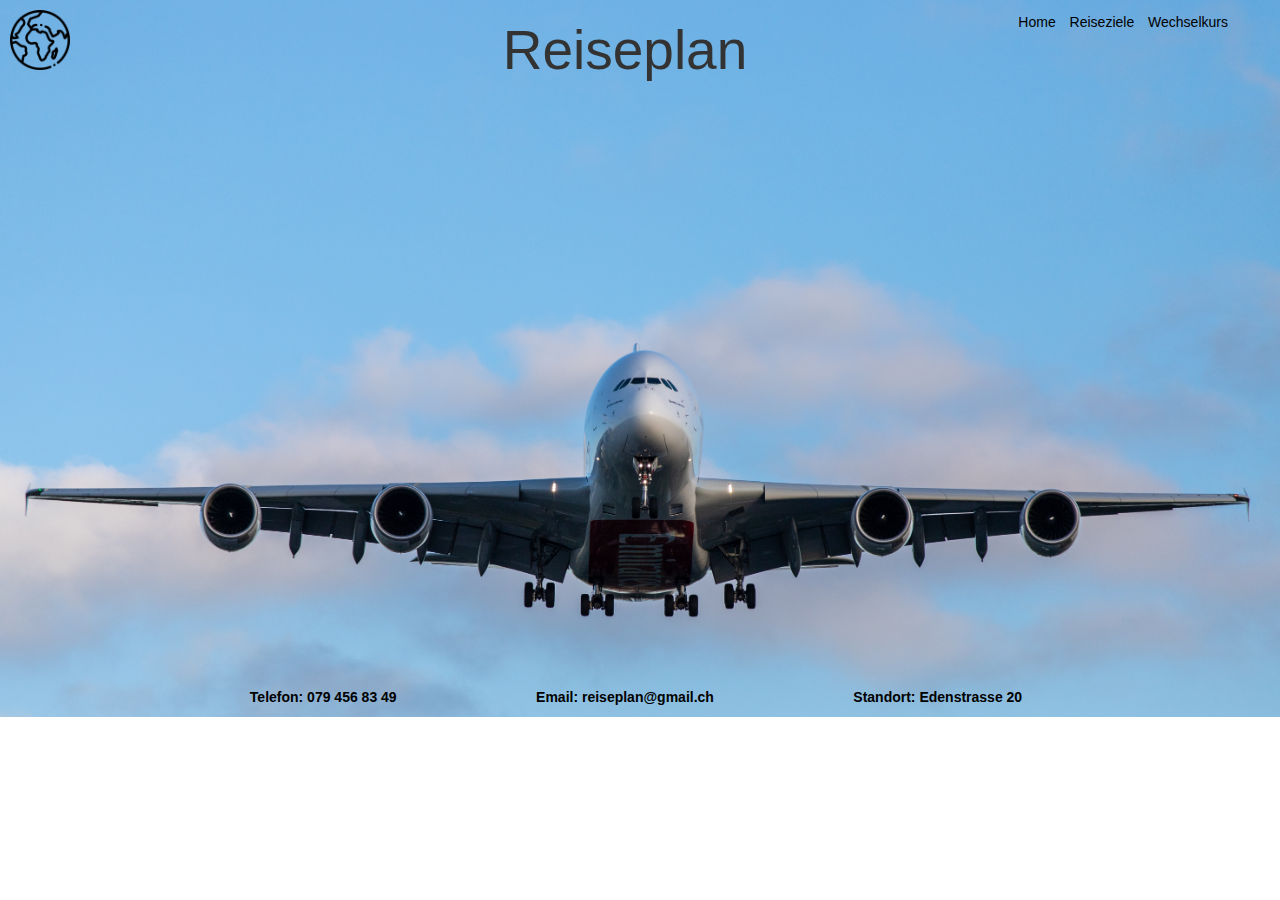
<file: index.html>
<!DOCTYPE html>
<html>

<head>
    <meta charset="utf-8">
    <title>Reiseplan</title>
    <link rel="shortcut icon" href="img/planet-erde.png">
    <link rel="stylesheet" href="https://maxcdn.bootstrapcdn.com/bootstrap/3.3.7/css/bootstrap.min.css"
        integrity="sha384-BVYiiSIFeK1dGmJRAkycuHAHRg32OmUcww7on3RYdg4Va+PmSTsz/K68vbdEjh4u" crossorigin="anonymous">
    <link rel="stylesheet" type="text/css" href="css/style.css">
</head>

<body>
    <div class="bg" style="background-image: url('./img/kevin-hackert-jO42qNF3DIQ-unsplash.jpg');">
        <header>
            <div class="row">
                <div class="col-sm-4">
                    <a href="index.html">
                        <img class="logo" width="80" src="img/planet-erde.png" alt="logo">
                    </a>
                </div>
                <div class="col-sm-4">
                    <h1>Reiseplan</h1>
                </div>
                <div class="col-sm-4">
                    <nav>
                        <ul>
                            <li> <a href="index.html">Home</a></li>
                            <li> <a href="seiten/reiseziele.html">Reiseziele</a></li>
                            <li> <a href="seiten/wechselkurs.html">Wechselkurs</a></li>
                        </ul>
                    </nav>
                </div>
            </div>
        </header>
        <footer class="footerstart">
            <br>
            <div class="row">
                <div class="col-sm-4">
                    <p class="rechts"> Telefon:<a href="tel:079 456 83 49"> 079 456 83 49</a></p>
                </div>
                <div class="col-sm-4">
                    <p class="mitte"> Email:<a href="mailto:reiseplan@gmail.ch"> reiseplan@gmail.ch</a> </p>
                </div>
                <div class="col-sm-4">
                    <p class="links">Standort: Edenstrasse 20</p>
                </div>
            </div>
        </footer>
    </div>
</body>

</html>
</file>
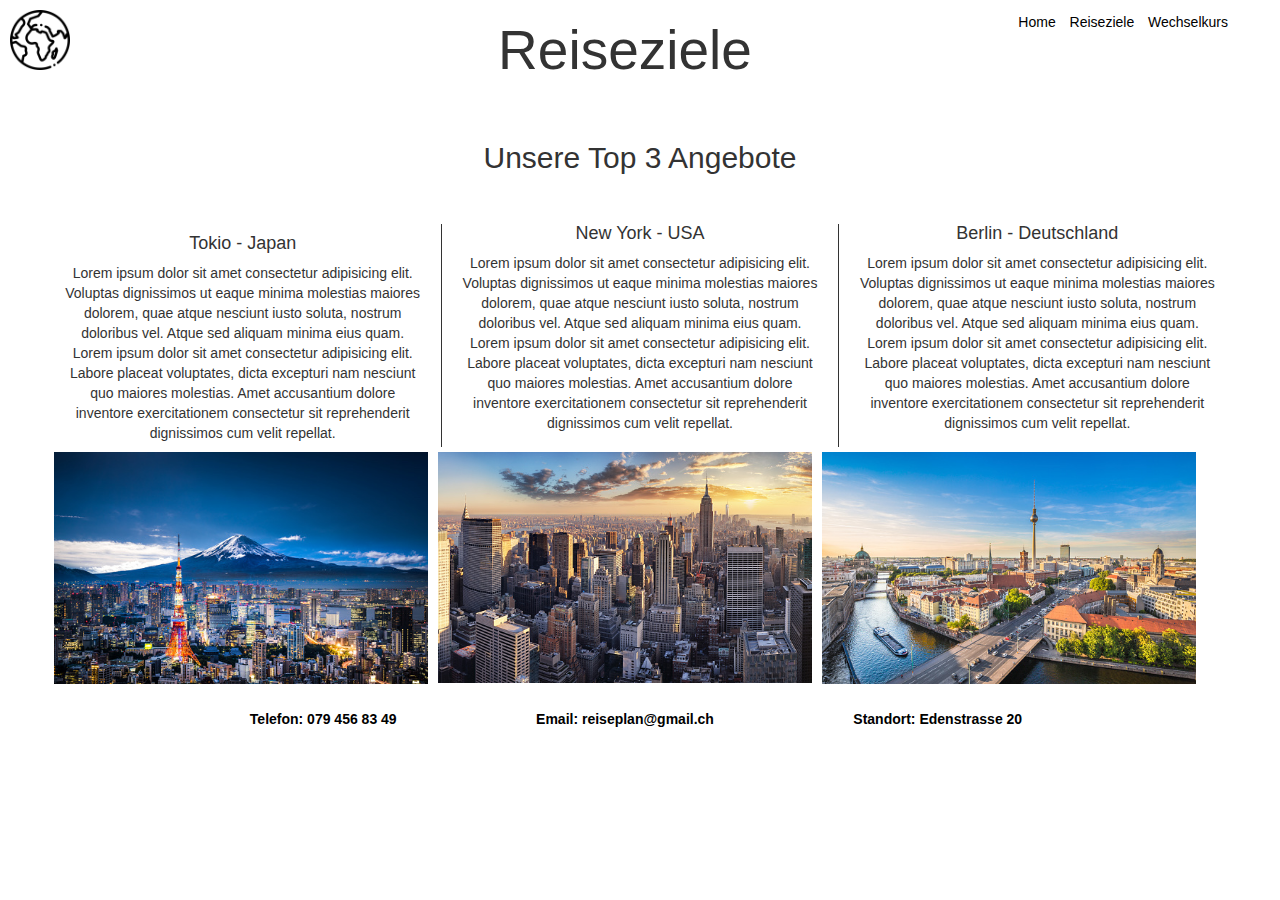
<file: seiten/reiseziele.html>
<!DOCTYPE html>
<html>

<head>
  <meta charset="utf-8">
  <title>Reiseziele</title>
  <link rel="shortcut icon" href="../img/planet-erde.png">
  <link rel="stylesheet" href="https://maxcdn.bootstrapcdn.com/bootstrap/3.3.7/css/bootstrap.min.css"
    integrity="sha384-BVYiiSIFeK1dGmJRAkycuHAHRg32OmUcww7on3RYdg4Va+PmSTsz/K68vbdEjh4u" crossorigin="anonymous">
  <link rel="stylesheet" type="text/css" href="../css/style.css">
</head>

<body>
  <header>
    <div class="row">
      <div class="col-sm-4">
        <a href="../index.html">
          <img class="logo" width="80" src="../img/planet-erde.png" alt="logo">
        </a>
      </div>
      <div class="col-sm-4">
        <h1>Reiseziele</h1>
      </div>
      <div class="col-sm-4">
        <nav>
          <ul>
            <li> <a href="../index.html">Home</a></li>
            <li> <a href="reiseziele.html">Reiseziele</a></li>
            <li> <a href="wechselkurs.html">Wechselkurs</a></li>
          </ul>
        </nav>
      </div>
  </header>
  <main>
    <div class="top3">
      <h2>Unsere Top 3 Angebote</h2>
    </div>
    <div class="lorem">
      <h4 class="Tessin-Margin">Tokio - Japan</h4>
      <p>Lorem ipsum dolor sit amet consectetur adipisicing elit. Voluptas dignissimos ut eaque minima molestias maiores
        dolorem, quae atque nesciunt iusto soluta, nostrum doloribus vel. Atque sed aliquam minima eius quam.
        Lorem ipsum dolor sit amet consectetur adipisicing elit. Labore placeat voluptates, dicta excepturi nam nesciunt
        quo maiores molestias. Amet accusantium dolore inventore exercitationem consectetur sit reprehenderit
        dignissimos
        cum velit repellat.
      </p>
      <h4>New York - USA</h4>
      <p>Lorem ipsum dolor sit amet consectetur adipisicing elit. Voluptas dignissimos ut eaque minima molestias maiores
        dolorem, quae atque nesciunt iusto soluta, nostrum doloribus vel. Atque sed aliquam minima eius quam.
        Lorem ipsum dolor sit amet consectetur adipisicing elit. Labore placeat voluptates, dicta excepturi nam nesciunt
        quo maiores molestias. Amet accusantium dolore inventore exercitationem consectetur sit reprehenderit
        dignissimos
        cum velit repellat.
      </p>
      <h4 class="Pontresina-Margin">Berlin - Deutschland</h4>
      <p>Lorem ipsum dolor sit amet consectetur adipisicing elit. Voluptas dignissimos ut eaque minima molestias maiores
        dolorem, quae atque nesciunt iusto soluta, nostrum doloribus vel. Atque sed aliquam minima eius quam.
        Lorem ipsum dolor sit amet consectetur adipisicing elit. Labore placeat voluptates, dicta excepturi nam nesciunt
        quo maiores molestias. Amet accusantium dolore inventore exercitationem consectetur sit reprehenderit
        dignissimos
        cum velit repellat.
      </p>
    </div>
    <div class="row">
      <div class="column">
        <img src="../img/istockphoto-904453184-170667a.jpeg" alt="bellinzona" style="width: 100%">
      </div>
      <div class="column">
        <img src="../img/istockphoto-615398376-170667a.jpeg" alt="zermatt" style="width:100%">
      </div>
      <div class="column">
        <img src="../img/istockphoto-503874284-170667a.jpeg" alt="pontresina" style="width:100%">
      </div>
    </div>
  </main>
  <footer>
    <br>
    <div class="row">
      <div class="col-sm-4">
        <p class="rechts"> Telefon:<a href="tel:079 456 83 49"> 079 456 83 49</a></p>
      </div>
      <div class="col-sm-4">
        <p class="mitte"> Email:<a href="mailto:reiseplan@gmail.ch"> reiseplan@gmail.ch</a> </p>
      </div>
      <div class="col-sm-4">
        <p class="links">Standort: Edenstrasse 20</p>
      </div>
    </div>
  </footer>
</body>

</html>
</file>
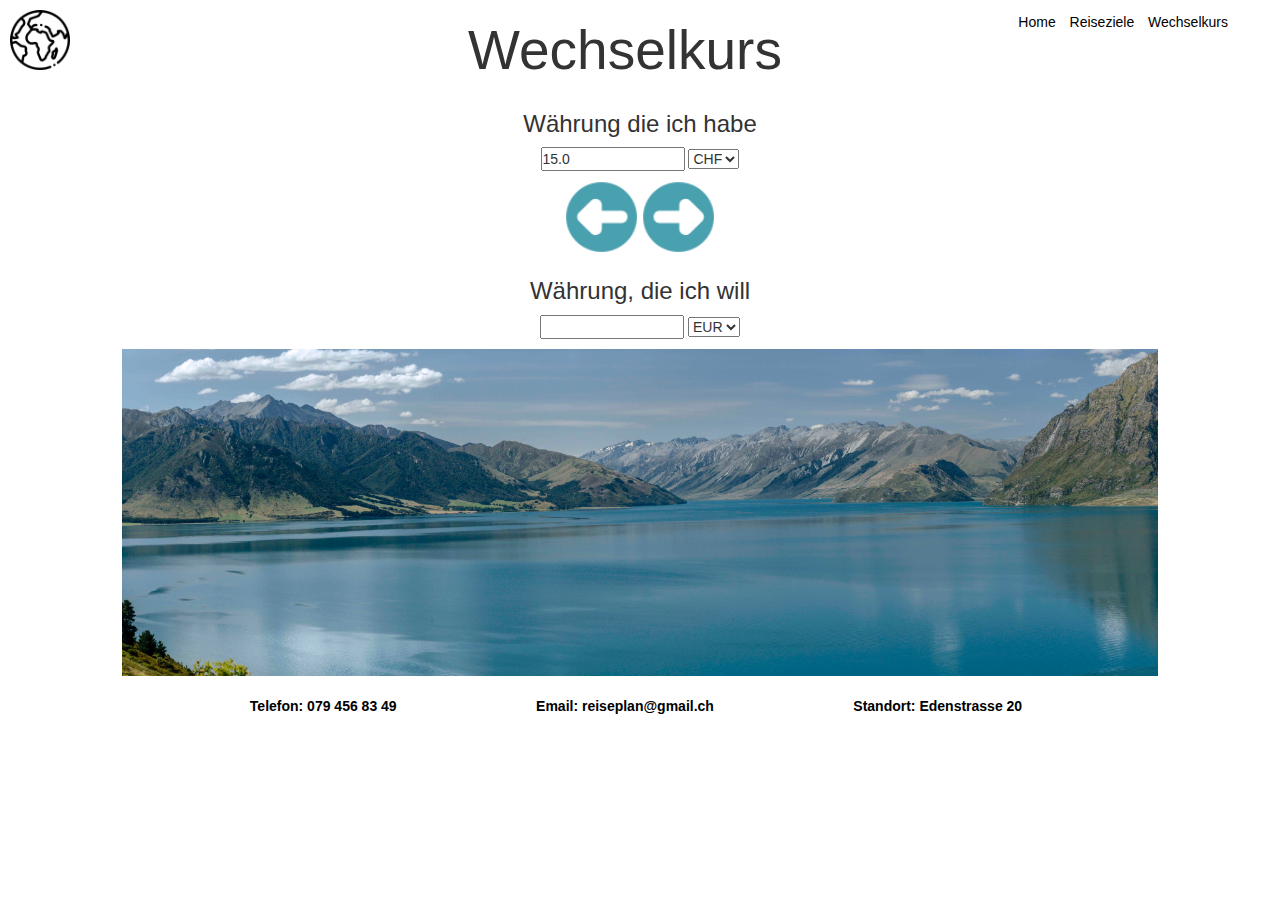
<file: seiten/wechselkurs.html>
<!DOCTYPE html>
<html>
<head>
    <meta charset="utf-8">
    <title>Wechselkurs
    </title>
    <link rel="shortcut icon" href="../img/planet-erde.png">
    <link rel="stylesheet" href="https://maxcdn.bootstrapcdn.com/bootstrap/3.3.7/css/bootstrap.min.css"
        integrity="sha384-BVYiiSIFeK1dGmJRAkycuHAHRg32OmUcww7on3RYdg4Va+PmSTsz/K68vbdEjh4u" crossorigin="anonymous">
    <link rel="stylesheet" type="text/css" href="../css/style.css">
</head>
<body>
    <header>
        <div class="row">
            <div class="col-sm-4">
                <a href="../index.html">
                    <img class="logo" width="80" src="../img/planet-erde.png" alt="logo">
                </a>
            </div>
            <div class="col-sm-4">
                <h1>Wechselkurs</h1>
            </div>
            <div class="col-sm-4">
                <nav>
                    <ul>
                        <li> <a href="../index.html">Home</a></li>
                        <li> <a href="reiseziele.html">Reiseziele</a></li>
                        <li> <a href="wechselkurs.html">Wechselkurs</a></li>
                    </ul>
                </nav>
            </div>
        </div>
    </header>
    <main>
        <html>
        <head>
            <title>Währungsrechner</title>
            <meta charset="UTF-8">
        </head>
        <body>
            <main>
                <section>
                    <h3>Währung die ich habe</h3>
                    <p>
                        <input type="text" id="localAmount" size="15" value="15.0">
                        <select id="localExchange">
                            <option value="chf">CHF</option>
                        </select>
                    </p>
                </section>
                <section class="operation">
                    <input type="image" alt="Convert from foreign to local" src="../img/icons8-pfeil-nach-links-64.png"
                        style="width: 7%" onclick=" convert.foreignToLocal();">
                    <input type="image" alt="Convert from local to foreign" src="../img/icons8-pfeil-64.png"
                        style="width: 7%" onclick="convert.localToForeign();">
                </section>
                <section>
                    <h3>Währung, die ich will</h3>
                    <p>
                        <input type="text" id="foreignAmount" size="15" value="">
                        <select id="foreignExchange">
                            <option value="eur">EUR</option>
                            <option value="usd">USD</option>
                        </select>
                    </p>
                </section>
                <img src="../img/michael-Wk3P6vL9m40-unsplash.jpg" alt="bellinzona" style="width: 100%">
            </main>
            <script src="../js/data.js"></script>
            <script src="../js/rechner.js"></script>
        </body>

        </html>
    </main>
    <footer>
        <br>
        <div class="row">
            <div class="col-sm-4">
                <p class="rechts"> Telefon:<a href="tel:079 456 83 49"> 079 456 83 49</a></p>
            </div>
            <div class="col-sm-4">
                <p class="mitte"> Email:<a href="mailto:reiseplan@gmail.ch"> reiseplan@gmail.ch</a> </p>
            </div>
            <div class="col-sm-4">
                <p class="links">Standort: Edenstrasse 20</p>
            </div>
        </div>
    </footer>
</body>
</html>
</file>
<file: css/style.css>
* {
  margin: 0;
  padding: 0;
  font-family: helvetica;
}


h1 {
  font-family: helvetica;
  font-weight: lighter;
  font-size: 55px;
  text-align: center;
  align-items: center;
}



header {
  display: flex;
  justify-content: space-between;
  position: sticky;
  top: 0;
}

nav {
  text-align: end;
  padding: 12px;
  align-items: center;
}


nav ul li {
  list-style: none;
  display: inline;
  width: 5px;
  margin-right: 10px;
}

nav a.active {
  text-decoration: underline;
}

nav a:hover {
  text-decoration: underline;
}

div {
  width: 100%;
}

.container-fluid {                    position: fixed;
  z-index: -1;
}

footer {
  justify-content: space-between;
  font-weight: bold;
  color: black;
}



.footerstart {
  margin-top: 45%;
}

a {
  color: black;
}

a:hover {
  color: gray;
}

.bg {
  background-image: url("/img/kevin-hackert-jO42qNF3DIQ-unsplash.jpg");
  -webkit-background-size: cover;
  -moz-background-size: cover;
  -o-background-size: cover;
  background-size: cover;
}

body {

  height: 100%;
}

.top3 {
  margin-top: 50px;
  margin-bottom: 50px;
  text-align: center;
}



.lorem {
  margin-right: 30px;
  column-count: 3;
  column-gap: 40px;
  column-rule-style: solid;
  column-rule-width: 1px;
}

.alert-info {
  
  background-color: #f8c335;
  text-align: center
}

.eXXtra {
  margin-top: 50px;
  margin-bottom: 50px;
  text-align: center;
}

.extra {
  margin-top: 50px;
  margin-bottom: 50px;
  text-align: center;
}

.column {
  float: left;
  width: 33.33%;
  padding: 5px;
}

/* Clearfix (clear floats) */
.row::after {
  content: "";
  clear: both;
  display: table;
}

.alert-info1 {
  background-color: #da202c;
  text-align: center;
  margin-top: 20px;
}

.btn-outline-primary {
  display: block;
  margin: auto;
}

.discover {
  padding-top: 5px;
  text-align: center;
  display: block;
  margin: auto;
}

.credits {
  padding-top: 5px;
  padding-bottom: 65px;
  text-align: center;
  display: block;
  margin: auto;
}

.logo {

  padding: 10px;
}

.links {
  text-align: left;
}

.mitte {
  text-align: center;

}

.rechts {
  text-align: right;

}

main {
  margin-left: 5%;
  margin-right: 5%;
  text-align: center;
}
</file>
